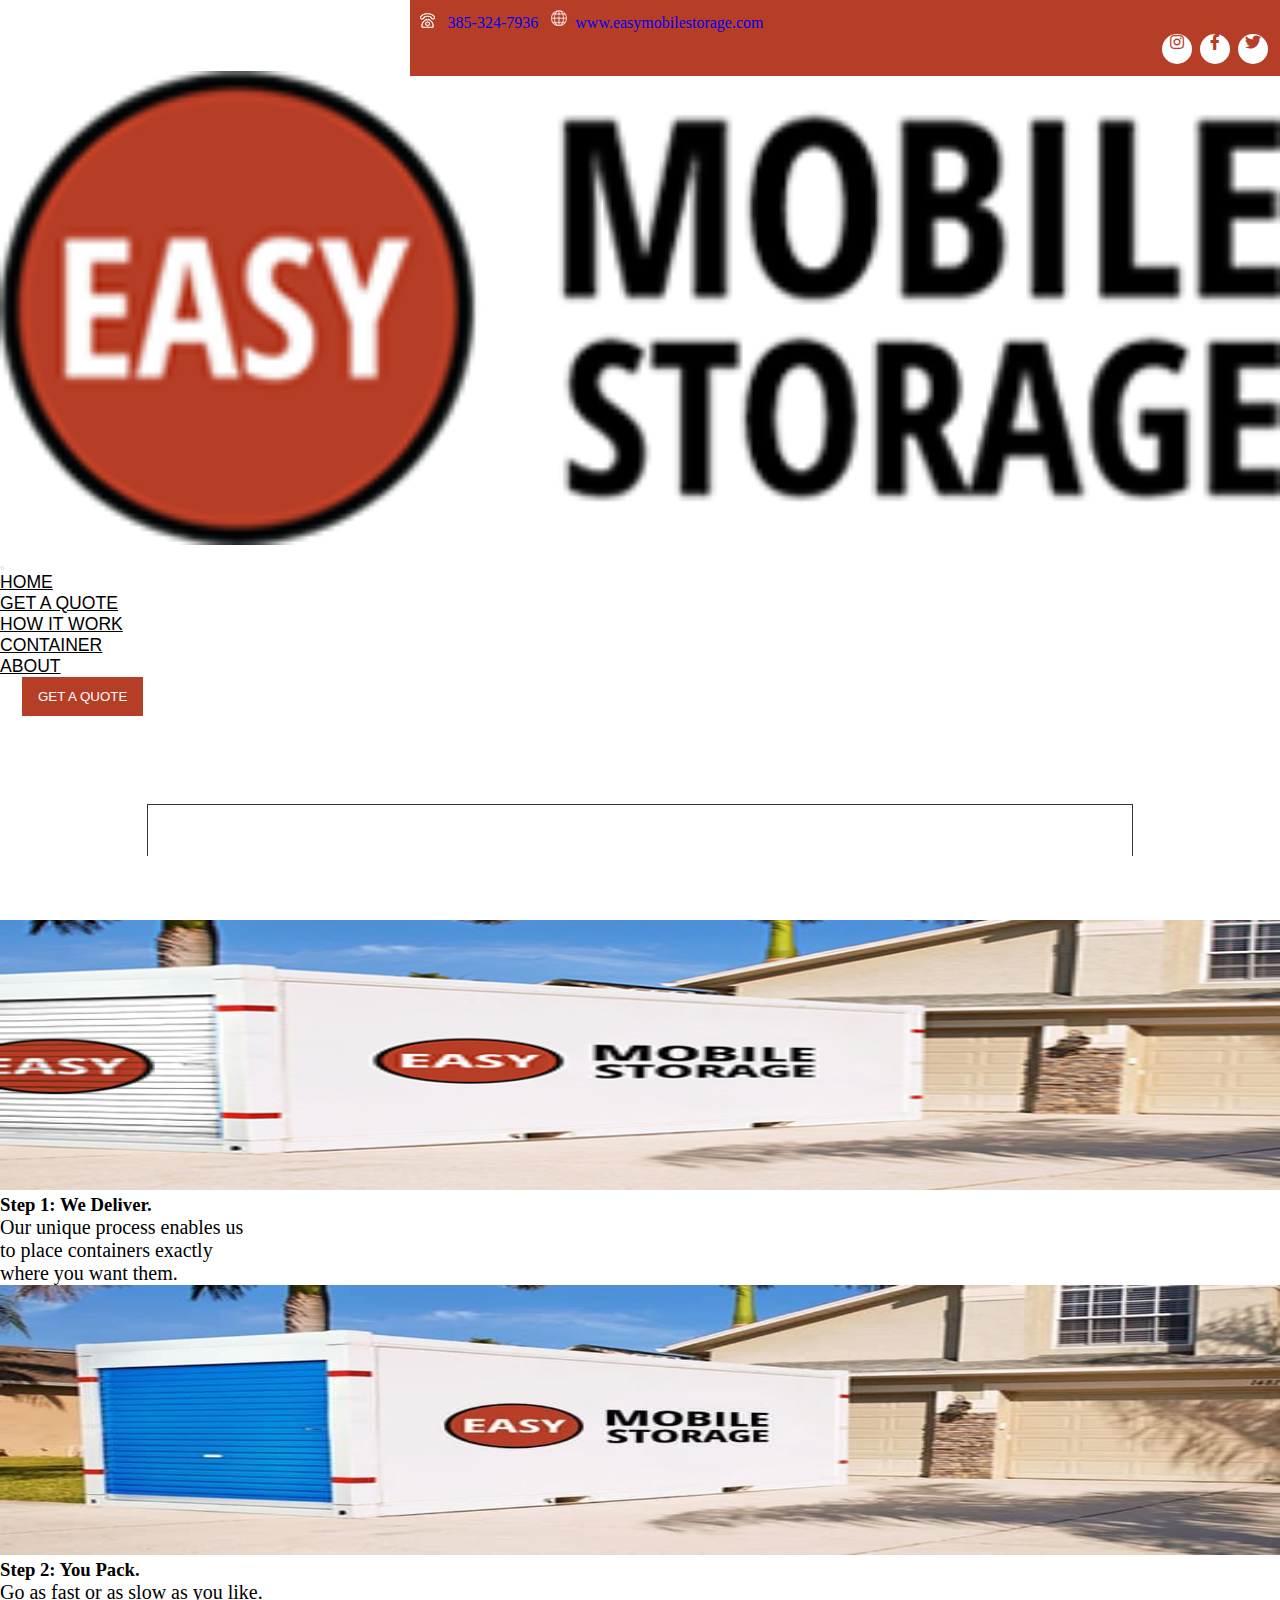
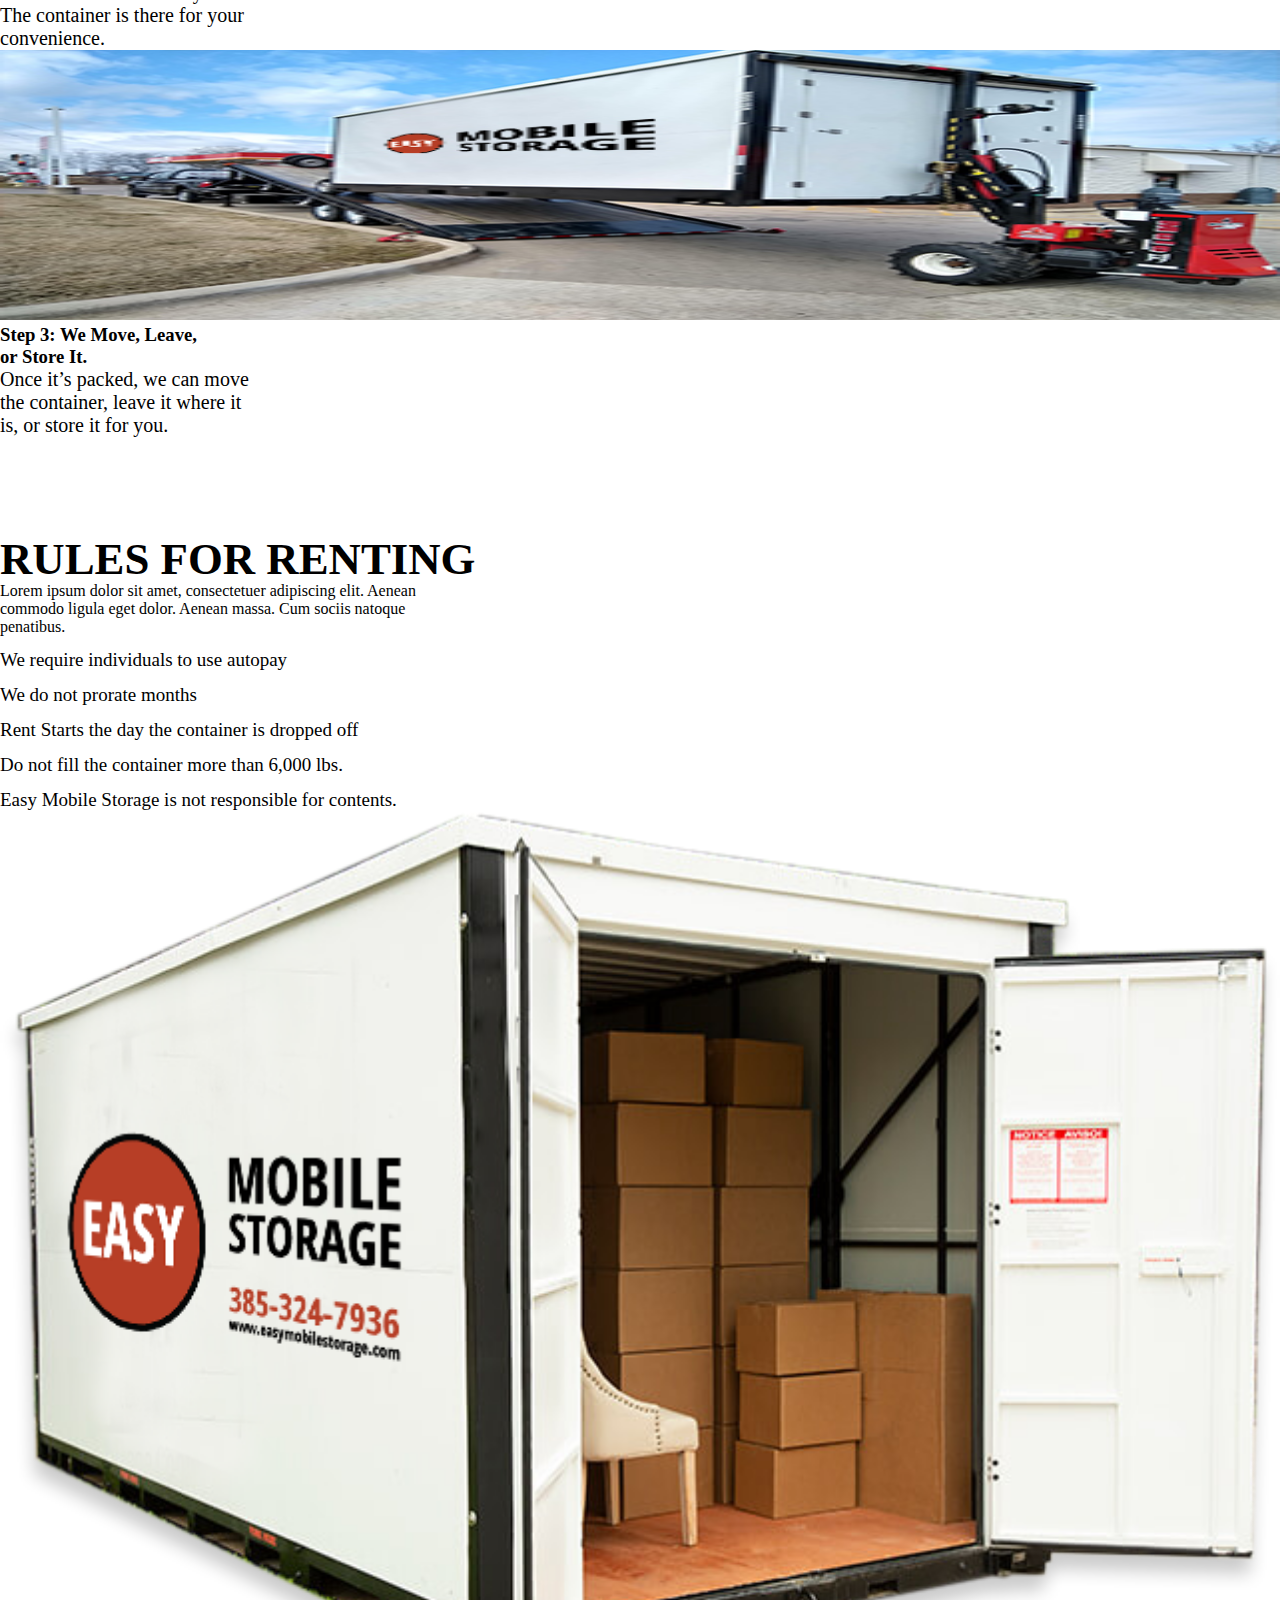
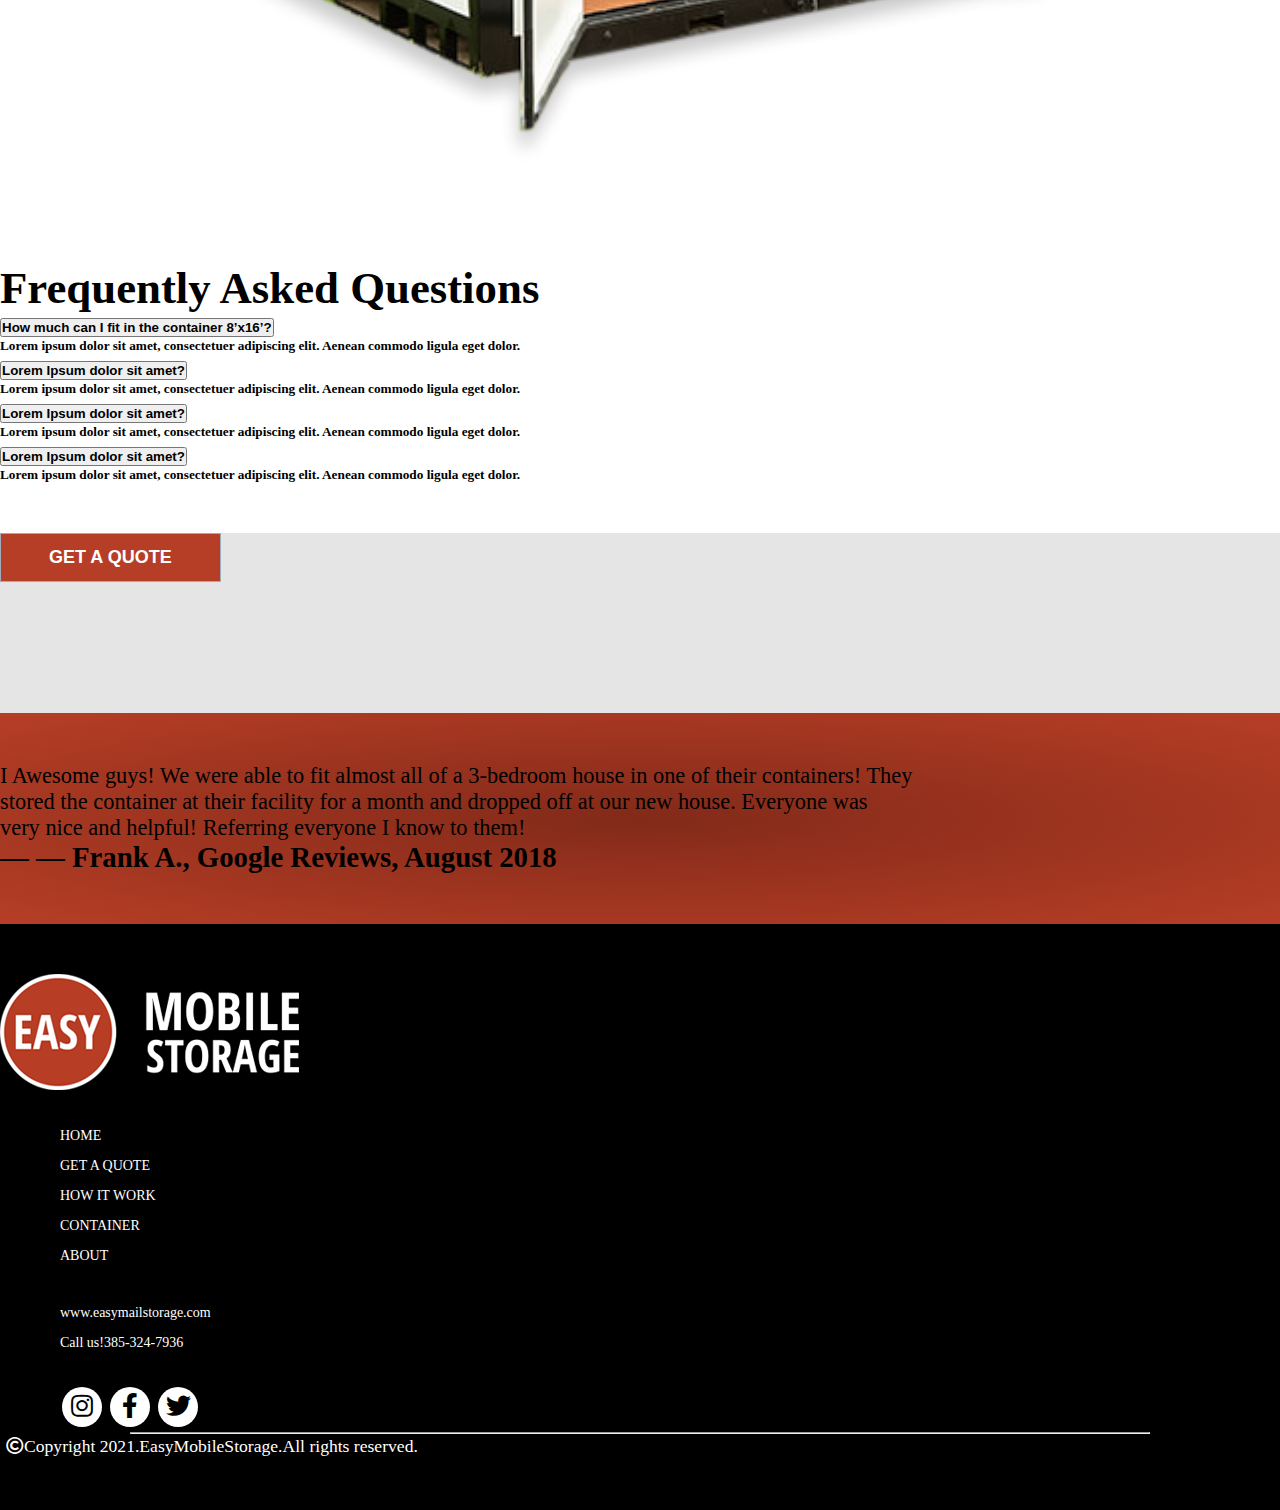
<file: work.html>
<!doctype html>
<html lang="en">

<head>
    <!-- Required meta tags -->
    <!-- <meta charset="<?php bloginfo('charset')?>"> -->
    <meta charset="utf-8">
    <meta name="viewport" content="width=device-width, initial-scale=1">

    <!-- Bootstrap CSS -->
    <link href="https://cdn.jsdelivr.net/npm/bootstrap@5.1.3/dist/css/bootstrap.min.css" rel="stylesheet"
        integrity="sha384-1BmE4kWBq78iYhFldvKuhfTAU6auU8tT94WrHftjDbrCEXSU1oBoqyl2QvZ6jIW3" crossorigin="anonymous">
    <link rel="stylesheet" href="https://pro.fontawesome.com/releases/v5.10.0/css/all.css">
<!-- <link rel="stylesheet" href="  " > -->
<link rel="stylesheet" href="sass/main.css">
<link rel="stylesheet" href="style.css">
<title>Hello, world!</title>
</head>
<body>

    <header>
        <div class="top-line">
            <div class="container">
                <div class="row justify-content-between align-items-center">
                    <div class="col-md-6">
                        <span>
                           <img src=" image/mobile-icon.png" alt="" srcset="">
                            <a href="tel: 385-324-7936" class="text-white  "
                                style="text-decoration: none; padding:0px 9px"> 385-324-7936</a>
                        </span>

                        <span>
                            <img src="image/mail-icon.png" alt="" srcset="">
                            <a href="mailto:www.easymobilestorage.com" class="text-white  "
                                style="text-decoration: none; padding:0px 4px">www.easymobilestorage.com</a>
                        </span>


                    </div>
                    <div class="col-md-6" style="text-align: right;">
                        <div class="social-media ">
                            <a href="#">
                                <i class="fab fa-instagram "></i>
                            </a>
                            <a href="#">
                                <i class="fab fa-facebook-f"></i>
                            </a>
                            <a href="#">
                                <i class="fab fa-twitter"></i>
                            </a>
                        </div>
                    </div>
                </div>
            </div>
        </div>

        <nav class="navbar navbar-expand-lg navbar-light pb-0">
            <div class="container-fluid ">
                <a class="navbar-brand" href="/"><img src="image/logo.png" alt="">
                </a>
                <button class="navbar-toggler" type="button" data-bs-toggle="collapse"
                    data-bs-target="#navbarSupportedContent" aria-controls="navbarSupportedContent"
                    aria-expanded="false" aria-label="Toggle navigation">
                    <span class="navbar-toggler-icon"></span>
                </button>
                <div class="collapse navbar-collapse justify-content-end" id="navbarSupportedContent">
                    <ul class="navbar-nav  "
                       >
                        <li class="nav-item">
                            <a class="nav-link " aria-current="page" href="index.html" style="color: black;" style="color: black;">Home</a>
                        </li>
                        <li class="nav-item">
                            <a class="nav-link" href="quote.html" style="color: black;">Get a quote</a>
                        </li>
                        <li class="nav-item">
                            <a class="nav-link" href="work.html" style="color: black;">how it work</a>
                        </li>
                        <li class="nav-item">
                            <a class="nav-link" href="container.html" style="color: black;">container</a>
                        </li>
                        <li class="nav-item">
                            <a class="nav-link" href="about.html" style="color: black;">about</a>
                        </li>
                        <li class="nav-item">
<!--                             <button type="button" class="btn btn-1 rounded-0 text-white">   <a href=" https://www.test.easysofty.com/quote/ " style="text-decoration: none; color: white;">GET A QUOTE</a></button> -->
							 <button type="button" class="btn btn-lg-primary"><a    href="quote.html"       style="text-decoration: none; color: white;">Get A Quote</a></button>
                        </li>
              
                </ul>
            </div>  </div>
        </nav>
    </header>
	


    <section class="gif pt-3 section-gap">
        <h3 class="box-partial center"></h3>
        <div class="container">
            <div class="row">
                <div class="col-md-4">
                    <div class="Gif text-center">
                        <img src="image/i4.jpeg" alt="" srcset="" >
                        <a href="#" style="text-decoration: none;">
                            <h3>Step 1: We Deliver.</h3>
                            <p >  Our unique process enables us <br>to place containers
                                exactly<br> where you want them.   </p>
                        </a>
                    </div>
                </div>

                <div class="col-md-4">
                    <div class="Gif text-center">
                        <img src="image/i5.jpeg" alt="" srcset="">
                        <a href="#" style="text-decoration: none;">
                            <h3>Step 2: You Pack.</h3>
                            <p>  Go as fast or as slow as you like.<br> The container is there
                                for your<br> convenience.   </p>
                        </a>
                    </div>
                </div>
                <div class="col-md-4">
                    <div class="Gif text-center">
                        <img src="image/i6.jpeg" alt="" srcset="">
                        <a href="#" style="text-decoration: none;">
                            <h3>Step 3: We Move, Leave, <br>or Store It.</h3>
                            <p>  Once it’s packed, we can move<br> the container, leave it
                                where it<br> is, or store it for
                                you.   </p>
                        </a>
                    </div>
                </div>

            </div>
        </div>
    </section>




    <section class="renting section-gap ">
        <div class="container">
            <div class="row">
                <div class="col-md-12">
                    <div class="text-6 text-center text-black pt-5">
                        <h2>RULES FOR RENTING</h2>
                    </div>
                    <div class="content-4">
                        <div class="container">
                            <div class="row">
                                <div class="col-md-6">
                                    <div class="content-5 pt-5 font-lg-20">
                                        <p>Lorem ipsum dolor sit amet, consectetuer adipiscing elit. Aenean<br> commodo
                                            ligula eget dolor. Aenean massa. Cum sociis natoque <br>penatibus.</p>
                                    </div>
                                    <div class="text-7 pt-5">
                                        <ul>
                                            <li>We require individuals to use autopay</li>
                                            <li>We do not prorate months
                                            </li>
                                            <li>Rent Starts the day the container is dropped off</li>
                                            <li>Do not fill the container more than 6,000 lbs.</li>
                                            <li>Easy Mobile Storage is not responsible for contents.</li>
                                        </ul>
                                    </div>
                                </div>
                                <div class="col-md-6 RENTZ">
                                    <img src="image/rentz.png" alt="" srcset=""  class="img-fluid">
                                </div>
                            </div>
                        </div>
                    </div>
                </div>
            </div>
        </div>
    </section>


  


 



    <section class="faq section-gap">
        <div class="text-6 text-center text-black pt-5">
            <h2>Frequently Asked Questions</h2>
        </div>
        <div class="container">
            <div class="row flex-center pt-5">
                <div class="col-md-10">

              
                <div class="accordion accordion-flush" id="accordionFlushExample">
                    <div class="accordion-item">
                      <h2 class="accordion-header" id="flush-headingOne">
                        <button class="accordion-button collapsed" type="button" data-bs-toggle="collapse" data-bs-target="#flush-collapseOne" aria-expanded="false" aria-controls="flush-collapseOne">
                           <h4> How much can I fit in the container 8’x16’?</h4>
                        </button>
                      </h2>
                      <div id="flush-collapseOne" class="accordion-collapse collapse" aria-labelledby="flush-headingOne" data-bs-parent="#accordionFlushExample">
                        <div class="accordion-body" > <h5>Lorem ipsum dolor sit amet, consectetuer adipiscing elit. Aenean
                            commodo ligula eget dolor.</h5></div>
                      </div>
                    </div>
                    <div class="accordion-item">
                      <h2 class="accordion-header" id="flush-headingTwo">
                        <button class="accordion-button collapsed" type="button" data-bs-toggle="collapse" data-bs-target="#flush-collapseTwo" aria-expanded="false" aria-controls="flush-collapseTwo">
                           <h4> Lorem Ipsum dolor sit amet?</h4>
                        </button>
                      </h2>
                      <div id="flush-collapseTwo" class="accordion-collapse collapse" aria-labelledby="flush-headingTwo" data-bs-parent="#accordionFlushExample">
                        <div class="accordion-body"> <h5>Lorem ipsum dolor sit amet, consectetuer adipiscing elit. Aenean
                            commodo ligula eget dolor.</h5></div>
                      </div>
                    </div>
                    <div class="accordion-item">
                        <h2 class="accordion-header" id="flush-headingTwo">
                          <button class="accordion-button collapsed" type="button" data-bs-toggle="collapse" data-bs-target="#flush-collapseTwo" aria-expanded="false" aria-controls="flush-collapseTwo">
                            <h4> Lorem Ipsum dolor sit amet?</h4> 
                          </button>
                        </h2>
                        <div id="flush-collapseTwo" class="accordion-collapse collapse" aria-labelledby="flush-headingTwo" data-bs-parent="#accordionFlushExample">
                          <div class="accordion-body"> <h5>Lorem ipsum dolor sit amet, consectetuer adipiscing elit. Aenean
                              commodo ligula eget dolor.</h5></div>
                        </div>
                      </div>
                    <div class="accordion-item">
                      <h2 class="accordion-header" id="flush-headingThree">
                        <button class="accordion-button collapsed" type="button" data-bs-toggle="collapse" data-bs-target="#flush-collapseThree" aria-expanded="false" aria-controls="flush-collapseThree">
                           <h4> Lorem Ipsum dolor sit amet?</h4>
                        </button>
                      </h2>
                      <div id="flush-collapseThree" class="accordion-collapse collapse" aria-labelledby="flush-headingThree" data-bs-parent="#accordionFlushExample">
                        <div class="accordion-body"> <h5>Lorem ipsum dolor sit amet, consectetuer adipiscing elit. Aenean
                            commodo ligula eget dolor.</h5></div>
                      </div>
                    </div>
                </div>
                  </div>
            </div>
        </div>
    </section>

    <section class=" content-9 text-center pt-5" style="justify-content: center; align-items: center;">
        <div class="btn-group px-3" role="group" aria-label="Basic example">
            <button type="button" class="btn btn-dark text-center" >
                <a href="quote.html" style="text-decoration: none; color: white;">GET A QUOTE</a>
            
            </button>
        </div>
		
<!-- 			<div class="get-btn pt-4">
							 <button type="button" class="btn btn-lg-primary get"><a    href="https://www.test.easysofty.com/quote/" style="text-decoration: none; color: white;">Get A Quote</a></button>
                    </div> -->
    </section>

    <section class="last-part-1 section-gap">
        <div class="testimonial">
            <div class="flex">
                <div class="item pt-4">
                    <p class="text-19  text-white text-center pt-5" > I
                        Awesome guys! We were able to fit almost all of a 3-bedroom house in one of their containers!
                        They <br>stored the container at their facility for a month and dropped off at our new house.
                        Everyone was <br>very nice and helpful! Referring everyone I know to them!
                    </p>
                    <p class="author  text-white text-center pt-3" >—
                        — Frank A., Google Reviews, August 2018</p>
                </div>
            </div>
        </div>
    </section>
    <section class="footer section-gap">
        <div class="container">
            <div class="row">
                <div class="col-md-3">
                    <div class="image3 pt-5 text-center">
 <img src="image/fotter-logo.png" alt="" class="img-fluid">
                    </div>
                </div>
                <div class="col-md-3 text-white  pt-5 lists gap-col-footer">
                    <h3>Helpful Links</h3>
                    <ul>
                        <li  style="padding: 7px 0;"><a href="https://www.test.easysofty.com/home/">HOME</a></li>
      <li  style="padding: 7px 0;"><a href="https://www.test.easysofty.com/quote/">GET A QUOTE</a></li>
                              <li style="padding: 7px 0;"><a href="https://www.test.easysofty.com/work/">HOW IT WORK</a></li>
                              <li  style="padding: 7px 0;"><a href="https://www.test.easysofty.com/container/">CONTAINER</a></li>
                              <li  style="padding: 7px 0;"><a href="https://www.test.easysofty.com/about/">ABOUT</a></li>
                    </ul>
                </div>
                <div class="col-md-3 text-white pt-5 lists gap-col-footer">
                    <h3>CONTACT INFO</h3>
                    <ul>
                        <li  style="padding: 7px 0;"><a href="mailto:www.easymailstorage.com">www.easymailstorage.com</a></li>
                        <li  style="padding: 7px 0;"><a href="tel:+385-324-7936">Call us!385-324-7936</a></li>
                    </ul>
                </div>
                <div class="col-md-3 text-white pt-5  list gap-col-footer">
                    <h3>Social media</h3>
                    <div class="social-links">
                        <a href="#">
                            <i class="fab fa-instagram "></i>
                        </a>
                        <a href="#">
                            <i class="fab fa-facebook-f"></i>
                        </a>
                        <a href="#">
                            <i class="fab fa-twitter"></i>
                        </a>
                    </div>
                </div>
            </div>
              <div class="line" style="padding:3px">
            <center>
                <hr style="width:80%">
            </center>
            <div class="text-9 text-center">
 
                <h4><i class="far fa-copyright" style="padding:3px">Copyright 2021.EasyMobileStorage.All rights reserved.</h4></i>
 
 
 
            </div>
 
 
        </div>
        </div>
      
    </section>
    
</body>
</html>
</file>
<file: sass/main.css>
/* No CSS *//*# sourceMappingURL=main.css.map */
</file>
<file: style.css>
.content-1{
	height:60vh;
	width:100%;
	background-size:cover;
	background-position:center;
	background-image:url(image/i2.jpeg);
}

.content-2{
	height:60vh;
	width:100%;
	background-size:cover;
	background-position:center;
	background-image:url(image/i3.jpeg);
}


.mid-text li{
	 font-size: 20px;
  padding-top: 9px;
	list-style-position:inside;
}


.image
	img{
		
	}
}

.get{
	   padding: 17px 35px;
}


button.btn.btn-lg-primary {
    background: #b73e26;
    padding: 12px 16px;
    text-transform: uppercase;
    color: white;
    border-radius: 0;
    border: none;
	margin-left:22px;
}


.gap-col-footer {
    padding-left: 60px;
}

.section-gap{
	padding:50px 0;
}

.Gif a p{
	font-size: 1.25rem;
}
#player {
  width: 100%;
  height: 40vh;
}

.Gif img {
  height: 30vh;
}

.gif h2 {
  font-size: 2.5rem;
}

.BTN-2 {
  padding: 10px 9px;
  font-size: 24px;
}

.top-heading {
  font-size: 60px;
  font-weight: 450;
}
.top-content h1 span {
    font-size: 27px;
}
.top-heading span {
/*   font-size: 60px; */
  font-weight: 450;
}

.BTN {
/*   padding: 13px 48px;
  border-radius: 12px 12px 12px 12px;
  font-size: 24px; */
}

.bullets ul {
  font-size: 22px;
}

.text-13 {
  font-size: 3rem;
  font-weight: 660;
}

.BTN1 {
  padding: 10px 45px;
  border-radius: 12px 12px 12px 12px;
  font-size: 24px;
}

.content-4 .IMG img {
  padding-top: 82px;
}

.navbar-nav {
  font-size: 1.1rem;
  text-transform: uppercase;
/*   padding-left: 31%; */
  font-family: sans-serif;
}

.image3 img {
/*   height: 13vh; */
}

.author {
  font-size: 1.8rem;
  font-weight: 550;
}

.TE {
  font-weight: 680;
  font-size: 2.6rem;
}

.text-19 {
  font-size: 1.4rem;
  font-weight: 400;
}

.text-16 {
  font-size: 4.5rem;
  font-weight: 600;
  margin-left: 82px;
}

.text-15 {
  margin-left: 82px;
}

.media1 {
/*   padding: 12px 319px 25px; */
}

.media2 {
/*   padding: 0px 319px 25px; */
}

.navbar-brand img {
  width: 100%;
  position: relative;
top:-5px;
}

* {
  margin: 0;
  padding: 0;
  -webkit-box-sizing: border-box;
          box-sizing: border-box;
}

.top-line {
  background: #b73e26;
  padding: 10px 10px;
  width: 68vw;
  margin-left: auto;
}

.btn-1 {
  background-color: black;
  margin-left: 35px;
  line-height: 1.5;
  font-size: 1.1rem;
}

.btn-1:hover {
  background-color: #a62b1d;
}

.social-media
a {
  color: #b73e26;
  background-color: white;
  border-radius: 50%;
  width: 30px;
  text-align: center;
  height: 30px;
  margin: 2px;
  display: inline-block;
}


section.faq.bg-color .col-md-6 {
    padding: 0;
    margin: 0;
}
section.faq.bg-color .image img {
    width: 100%;
}
.header-bg {
  background-image: url(image/hero-banner11.gif);
  height: 80vh;
  width: 100%;
  background-repeat: no-repeat;
	background-size: cover;
}

.text-1 {
  position: relative;
  top: 100px;
}

.text-1 h1 {
  font-weight: 800;
  font-size: 3.1rem;
  font-family: sans-serif;
}

.text-1 h4 {
  font-weight: 700;
  font-size: 1.7rem;
}

.text-1 .text-2 {
/*   font-weight: 300;
  letter-spacing: 1px;
  font-size: 17px;
  font-family: sans-serif; */
	
	padding: 20px 0 40px;
    font-size: 18px;
    max-width: 506px;
}

.text-1 .btn-2 {
  padding-top: 50px;
}

.text-1 .btn-2 .btn-get {
  background-color: #a62b1d;
  padding: 15px 20px;
  font-weight: 300;
}

.section-title h2 {
  line-height: 1;
  font-weight: 800;
  font-size: 2.8rem;
}

.section-title p {
  line-height: 1;
  font-size: 1.2rem;
  font-weight: 350;
}

.text-4 {
/*   margin: 24px 257px; */
}

.text-4 ul {
  list-style: square;
	text-align:center;
}

.text-4 li {
/*   font-size: 20px;
  padding-top: 9px; */
}

.text-5 h2 {
  line-height: 1;
  font-weight: 700;
  font-size: 2.8rem;
}

.text-5 img {
  padding-top: 25px;
}

.content-3 {
  position: absolute;
  bottom: 0;
  left: 0;
  right: 0;
  width: 95%;
  height: 190px;
  color: white;
  background: #000000b3;
  font-size: 26px;
  font-weight: 200;
  padding-top: 50px;
}

.wrapper img {
  width: 100%;
}

.text-6 h2 {
  line-height: 1;
  font-weight: 800;
  font-size: 2.8rem;
}

.text-7 ul {
  list-style: square;
}

.text-7 li {
  font-size: 19px;
  padding-top: 13px;
}

.bg-color {
  background-color: #f6f6f6;
}

.bg-color .text-8 {
  padding: 70px 0px;
  line-height: 1;
}

.bg-color .text-8 h2 {
  line-height: 1;
  font-weight: 650;
  font-size: 3rem;
}

.content-5 .box {
  padding: 10px;
  background: white;
  margin-bottom: 30px;
}

.content-5 .box h2 {
  text-align: center;
  font-size: 1.3rem;
  padding: 5px 2px;
}

.bg-color2 {
  background: #b73e26;
}

.bg-color2 .content-6 h2 {
  font-size: 3.3rem;
  font-weight: 650;
  line-height: 1;
}

.bg-color2 .content-6 .bullets ul {
  font-size: 15px;
}

.bg-color2 .content-6 .bullets li {
  font-size: 20px;
  padding-top: 9px;
}

.call-us {
  background-color: #fae6e1;
}

.call-us {
    text-align: center;
    padding-bottom: 53px;
}

.call-us h1 {
  font-weight: 700;
  font-size: 2.7rem;
	    margin-bottom: 0;
}

.call-us h1 a {
  color: #b73e26;
  text-decoration: none;
}

.call-us h1 a:hover {
  color: #000;
}

.footer {
  background-color: black;
/* 	height:49vh; */
}

.footer .list {
  text-align: left;
}

.footer .list ul {
  list-style: none;
	padding:0;
	font-size:14px;
}

.footer .list h3 {
  font-size: 1.5rem;
}

.footer .lists ul {
  list-style: none;
	padding:0;
	font-size:14px;
}

.footer .lists h3 {
  font-size: 1.5rem;
}

.footer .lists a {
  text-decoration: none;
  color: white;
}

.footer .lists a:hover {
  color: #b73e26;
}

.footer .social-links a {
  color: black;
  background-color: white;
  border-radius: 50%;
  width: 40px;
  text-align: center;
  height: 40px;
  margin: 2px;
  display: inline-block;
}
.footer .social-links i{
	padding: 6px 0;
    font-size: 25px;
}


.footer .social-links a:hover {
  color: #b73e26;
}

.footer .line {
  color: white;
}

.footer .text-9 h4 {
  font-size: 1.1rem;
}

.top-content {
/*   height: 25vh; */
  width: 100%;
  background-color: #b73e26;
}

.top-content h1 {
  font-size: 60px;
  font-weight: 450;
}

.top-content h1 span {
/*   font-size: 20px; */
}

.btn-dark {
/*   padding: 11px 35px; */
  font-size: 18px;
  border: 1px solid black;
  font-weight: 680;
  color: #fff;
  background-color: #b73e26;
  border-color: #a0abbb;
  text-align: center;
	  padding: 13px 48px;
/*   border-radius: 12px 12px 12px 12px; */
/*   font-size: 24px; */
}

.btn-dark:hover {
  border-color: black;
}

.work {
  width: 91%;
  height: 8vh;
  /* text-align: center; */
  font-size: 25px;
  color: #252525;
  -webkit-box-pack: center;
      -ms-flex-pack: center;
          justify-content: center;
  -webkit-box-align: center;
      -ms-flex-align: center;
          align-items: center;
}

.work-1 {
  width: 91%;
  height: 27vh;
  /* text-align: center; */
  font-size: 25px;
  color: #252525;
  -webkit-box-pack: center;
      -ms-flex-pack: center;
          justify-content: center;
  -webkit-box-align: center;
      -ms-flex-align: center;
          align-items: center;
}

.mid-content-2 {
  background-color: #e5e5e5;
/*   height: 95vh; */
  width: 100%;
}

.content-8 {
  background-color: #b73e26;
/*   height: 25vh; */
  width: 100%;
}

.content-8 .text-14 {
  font-size: 1.5rem;
  font-weight: 450;
}

.content-8 .text-14 a {
  color: white;
}

.content-8 .text-14 a:hover {
  color: black;
}

.content-9 {
  background-color: #e5e5e5;
  height: 20vh;
  width: 100%;
}

.about-1 {
  background: radial-gradient(ellipse at center, #832a19 1%, #b73e26 100%);
  height: 35vh;
  width: 100%;
}

.about-1 .image img {
  height: 30vh;
  width: 100%;
  float: right;
  position: relative;
  margin-top: 6.5%;
  margin-right: -5%;
  z-index: 5;
}

.about-2 {
  background: #eaeaea;
  margin: 2.5%;
/*   padding: 2.5%; */
  text-align: center;
/*   height: 42vh; */
}

.about-2 .text-17 {
  font-weight: 660;
  font-size: 2.6rem;
}

.about-2 .text-18 {
  font-size: 1.4rem;
  font-weight: 450;
}

.locations {
  max-width: 700px;
}

.locations ul {
  -webkit-box-align: center;
      -ms-flex-align: center;
          align-items: center;
  -webkit-box-pack: center;
      -ms-flex-pack: center;
          justify-content: center;
  display: -ms-grid;
  display: grid;
  -ms-grid-columns: 1fr 1fr 1fr 1fr;
      grid-template-columns: 1fr 1fr 1fr 1fr;
  -ms-grid-rows: 1fr 1fr;
      grid-template-rows: 1fr 1fr;
}

.content-11 {
  background: radial-gradient(ellipse at center, #832a19 1%, #b73e26 100%);
/*   height: 40vh; */
  width: 100%;
}

.image-4 {
  display: -webkit-box;
  display: -ms-flexbox;
  display: flex;
  -webkit-box-pack: center;
      -ms-flex-pack: center;
          justify-content: center;
  -webkit-box-align: center;
      -ms-flex-align: center;
          align-items: center;
  padding: 40px 5%;
}

.image-4 img {
  max-width: 100%;
  height: auto;
}

.last-part {
  background: radial-gradient(ellipse at center, #832a19 1%, #b73e26 100%);
/*   height: 65vh; */
  width: 100%;
}

.box-partial {
  padding: 2% 0 2% 0;
  font-weight: 400;
  text-transform: none;
  width: 77%;
  margin: 3% auto 5% auto;
  border-top: 1px solid #343434;
  border-left: 1px solid #343434;
  border-right: 1px solid #343434;
  font-size: 38px;
}

.Gif {
/*   height: 30vh; */
}



.Gif a {
  color: black;
}

.Gif a:hover {
  color: #b73e26;
}

.last-part-1 {
  background: radial-gradient(ellipse at center, #832a19 1%, #b73e26 100%);
/*   height: 40vh; */
  width: 100%;
}

.how {
  background-color: #b73e26;
  height: 35vh;
  width: 100%;
}

@media (min-width: 280px) and (max-width: 400px) {
	.Gif a p{
	font-size: 1rem;
}
  .media1, .media2 {
    padding: 0px 33px;
  }
  header {
    width: 100%;
  }
  .top-line {
    display: none;
  }
  .navbar-brand {
    width: 180px;
  }
  .navbar-brand img {
    width: 50%;
    top: -4px;
  }
  .navbar-brand button .navbar-toggler {
    margin-bottom: 10px;
  }
  .text-15 {
    margin-left: -49px;
    font-size: 0.5rem;
  }
  .text-16 {
    font-size: 1.3rem;
    font-weight: 600;
    margin-left: 0px;
  }
  .about-1 {
    width: 100%;
    height: 23vh;
  }
  .about-1 .image img {
    height: 10vh;
    width: 30%;
    margin-top: -22.5%;
    margin-right: -1%;
  }
  .about-2 {
/*     height: auto; */
  }
  .about-2 .text-17 {
    font-size: 1.6rem;
  }
  .about-2 .text-18 {
    font-size: 1rem;
  }
  .btn-dark {
/*     padding: 5px; */
	  padding: 10px 10px;
    font-size: 0.9rem;
/*     margin-top: -23px; */
  }
  .text-19 {
    font-size: 0.9rem;
    font-weight: 400;
  }
  .TE {
    font-weight: 680;
    font-size: 1.6rem;
    margin-top: -29px;
  }
  .item .text-19 {
    margin-top: -39px;
    font-size: 0.9rem;
  }
  .item .author {
    font-size: 1.3rem;
    margin-top: -22px;
  }
  .image3 img {
/*     height: 7vh; */
    /* padding-top: 7px; */
/*     margin-top: -41px; */
  }
  .footer {
    height: auto;
  }
  .footer .list {
/*     text-align: center; */
  }
  .text-5 img {
    width: 100%;
  }
  .text-5 .top-heading {
    font-size: 37px;
  }
  .text-5 .top-heading span {
    font-size: 35px;
  }
  .text-5 .BTN {
    margin: 30px;
  }
  .text-5 .bullets ul {
    font-size: 13px;
  }
  .text-5 .video .video-container iframe {
    width: 100%;
  }
  .text-5 .content-8 {
    height: 40vh;
  }
  .text-5 .mid-content-2 {
    height: 153vh;
  }
  .text-5 .text-13 {
    font-size: 2rem;
  }
  .text-5 .text-14 {
    font-size: 1.1rem;
  }
  .text-5 .BTN1 {
    margin: 22px;
  }
  .content-1 img, .content-2 img {
    width: 100%;
  }
  .content-4 .IMG img {
    width: 100%;
  }
  .image img {
    width: 100%;
  }
  .text-4 {
    margin: 0;
  }
  .text-4 li {
    font-size: 14px;
  }
  .text-1 {
    top: 30px;
  }
  .text-1 h1 {
    font-size: 2.2rem;
  }
  .text-1 h4 {
    font-size: 1.4rem;
  }
  .text-1 .text-2 {
    font-size: 14px;
  }
  .header-bg {
    height: 60vh;
  }
  .section-title h2 {
    font-size: 2rem;
  }
  .section-title p {
    font-size: 0.9rem;
  }
  .text-5 h2 {
    font-size: 2rem;
  }
  .content-3 {
    width: 100%;
    height: 66px;
    font-size: 12px;
    font-weight: 200;
    padding-top: 29px;
  }
  .text-6 h2 {
    font-size: 2rem;
  }
  .text-7 li {
    font-size: 14px;
  }
  .bg-color2 .content-6 h2 {
    font-size: 2.8rem;
  }
  .bg-color2 .content-6 .bullets ul {
    font-size: 15px;
    padding: 0px;
  }
  .bg-color2 .content-6 .bullets li {
    font-size: 11px;
  }
  .call-us {
    height: 20vh;
  }
  .call-us .image2 {
    padding-right: 0px;
  }
  .call-us .image2 img {
    height: 5vh;

    margin-top: -33px;
  }
  .call-us h3 {
/*     padding-left: 48%; */
    font-size: 0.8rem;
/*     margin-top: -35px; */
  }
  .call-us h1 {
    font-size: 0.9rem;
  }
  .bg-color .text-8 h2 {
    font-size: 2rem;
  }
  .content-7 .bullets ul li {
    font-size: 11px;
  }
  .top-content h1 {
    font-size: 32px;
  }
  .top-content h1 span {
    font-size: 20px;
  }
  .Gif {
/*     margin-top: 72px; */
  }
  .Gif img {
    width: 100%;
  }
  .gif h2 {
    font-size: 1.9rem;
  }
  .box-partial {
    font-size: 22px;
  }
  .last-part-1 {
/*     height: 60vh; */
  }
  .RENTZ img {
    width: 100%;
  }
  .last-part {
/*     height: 100vh; */
  }
  .mid-content-2 {
/*     height: 126vh; */
  }
  .text-13 {
    font-size: 1.75rem;
    font-weight: 660;
    /* padding-top: 9px; */
    margin-top: -26px;
  }
  .content-8 .text-14 {
    font-size: 1rem;
  }
	#player {
    width: 100%;
    height: 19vh;
    /* padding: 24px; */
/*     margin-top: -39px; */
}
}

@media (min-width: 400px) and (max-width: 550px) {
	.box-partial{
		font-size: 26px;
	}
	.top-content h1 {
    font-size: 48px;
  }
	
	#player {
    width: 100%;
    height: 19vh;
    /* padding: 24px; */
/*     margin-top: -39px; */
}
  .content-8 .text-14 {
    font-size: 1rem;
  }
  .text-13 {
    font-size: 1.75rem;
    font-weight: 660;
    /* padding-top: 9px; */
  }
  .mid-content-2 {
/*     height: 81vh; */
  }
  .bullets ul {
    font-size: 13px;
  }
  .media1, .media2 {
    padding: 0px 100px;
  }
  header {
    width: 100%;
  }
  .top-line {
    display: none;
  }
  .navbar-brand img {
    width: 50%;
    top: -4px;
  }
  .text-15 {
    margin-left: -49px;
    font-size: 0.8rem;
  }
  .text-16 {
    font-size: 1.3rem;
    font-weight: 600;
    margin-left: 0px;
  }
  .about-1 {
    width: 100%;
    height: 23vh;
  }
  .about-1 .image img {
    height: 10vh;
    width: 30%;
    margin-top: -22.5%;
    margin-right: -1%;
  }
  .about-2 {
/*     height: auto; */
  }
  .about-2 .text-17 {
    font-size: 1.6rem;
  }
  .about-2 .text-18 {
    font-size: 1rem;
  }
  .btn-dark {
  padding: 10px 18px;
    font-size: 1rem;
  }
  .text-19 {
    font-size: 0.9rem;
    font-weight: 400;
  }
  .TE {
    font-weight: 680;
    font-size: 1.6rem;
    margin-top: -29px;
  }
  .item .text-19 {
    margin-top: -39px;
  }
  .item .author {
    font-size: 1.5rem;
  }
  .image3 img {
/*     height: 7vh; */
    /* padding-top: 7px; */
/*     margin-top: -41px; */
  }
  .footer {
    height: auto;
  }
  .footer .list {
/*     text-align: center; */
  }
  .content-1 img, .content-2 img {
    width: 100%;
  }
  .content-4 .IMG img {
    width: 100%;
  }
  .image img {
    width: 100%;
  }
  .text-4 {
    margin: 0;
  }
  .text-4 li {
    font-size: 14px;
  }
  .text-1 {
    top: 30px;
  }
  .text-1 h1 {
    font-size: 2.2rem;
  }
  .text-1 h4 {
    font-size: 1.4rem;
  }
  .text-1 .text-2 {
    font-size: 14px;
  }
  .header-bg {
    height: 46vh;
  }
  .section-title h2 {
    font-size: 2rem;
  }
  .section-title p {
    font-size: 0.9rem;
  }
  .text-5 h2 {
    font-size: 2rem;
  }
  .text-5 img {
    width: 100%;
  }
  .content-3 {
    width: 100%;
    height: 66px;
    font-size: 12px;
    font-weight: 200;
    padding-top: 15px;
  }
  .text-6 h2 {
    font-size: 2rem;
  }
  .text-7 li {
    font-size: 14px;
  }
  .bg-color2 .content-6 h2 {
    font-size: 2.8rem;
  }
  .bg-color2 .content-6 .bullets ul {
    font-size: 15px;
    padding: 0px;
  }
  .bg-color2 .content-6 .bullets li {
    font-size: 11px;
  }
 
  .call-us .image2 {
    padding-right: 0px;
  }
  .call-us .image2 img {
    height: 5vh;
/*     text-align: none; */
  }
  .call-us h3 {
/*     padding-left: 48%;
    font-size: 0.8rem;
    margin-top: -35px; */
	  font-size: 1rem;
    margin-top: 16px;
}
  }
  .call-us h1 {
    font-size: 0.9rem;
	  
  }
  .bg-color .text-8 h2 {
    font-size: 2rem;
  }
  .bg-color .content-7 .bullets ul li {
    font-size: 11px;
  }
  .bg-color .top-content h1 {
    font-size: 39px;
  }
  .bg-color .top-content h1 span {
    font-size: 20px;
  }
  .bg-color .gif h2 {
    font-size: 1.9rem;
  }
  .bg-color .box-partial {
    font-size: 22px;
  }
  .bg-color .last-part-1 {
    height: 60vh;
  }
  .bg-color .last-part {
    height: 100vh;
  }
  .RENTZ img {
    width: 100%;
  }
  .Gif {
/*     margin-top: 72px; */
  }
  .Gif img {
    width: 100%;
  }

.text-1 .text-2{
/* 	padding: 20px 0 10px; */
/* 	font-size: 12px; */
}

}

@media (min-width: 550px) and (max-width: 767px) {
	#mid-text{
		margin:0;
	}
  .content-8 .text-14 {
    font-size: 1rem;
  }
  .text-13 {
    font-size: 1.75rem;
    font-weight: 660;
    /* padding-top: 9px; */
    margin-top: -26px;
  }
  .mid-content-2 {
/*     height: 126vh; */
  }
  .media1, .media2 {
    padding: 0px 100px;
  }
  header {
    width: 100%;
  }
  .top-line {
    display: none;
  }
  .navbar-brand img {
    width: 50%;
    top: -4px;
  }
  .text-15 {
    margin-left: -49px;
    font-size: 0.7rem;
  }
  .text-16 {
    font-size: 1.7rem;
    font-weight: 600;
    margin-left: 0px;
  }
  .about-1 {
    width: 100%;
    height: 23vh;
  }
  .about-1 .image img {
    height: 12vh;
    width: 30%;
    margin-top: -15.5%;
    margin-right: 3%;
  }
  .about-2 {
/*     height: auto; */
  }
  .about-2 .text-17 {
    font-size: 1.6rem;
  }
  .about-2 .text-18 {
    font-size: 1rem;
  }
  .btn-dark {
    padding: 10px;
    font-size: 1rem;
/*     margin-top: -23px; */
  }
  .text-19 {
    font-size: 0.9rem;
    font-weight: 400;
  }
  .TE {
    font-weight: 680;
    font-size: 1.6rem;
    margin-top: -29px;
  }
  .item .text-19 {
    margin-top: -39px;
  }
  .item .author {
    font-size: 1.5rem;
  }
  .image3 img {
/*     height: 7vh; */
    /* padding-top: 7px; */
/*     margin-top: -41px; */
  }
  .footer {
    height: 81vh;
  }
  .footer .list {
    text-align: center;
  }
  .content-11 {
/*     height: 32vh; */
  }
  .content-4 .IMG img {
    width: 100%;
  }
  .content-7 .bullets ul li {
    font-size: 11px;
  }
  .top-content h1 {
    font-size: 39px;
  }
  .top-content h1 span {
    font-size: 20px;
  }
  .Gif {
/*     margin-top: 72px; */
  }
  .Gif img {
    width: 100%;
  }
  .gif h2 {
    font-size: 1.9rem;
  }
  .box-partial {
    font-size: 22px;
  }
  .last-part-1 {
/*     height: 60vh; */
  }
  .RENTZ img {
    width: 100%;
  }
  .last-part {
/*     height: 1
 * 
 * 00vh; */
  }
  .content-1 img, .content-2 img {
    width: 100%;
  }
  .header-bg {
/*     height: 57vh; */
  }
	
	.image img{
		height:74vh;
	}
	
	.text-4{
		margin:0;
	}
	
	
	.navbar-nav {
  font-size: 1.1rem;
  text-transform: uppercase;
/*   padding-left: 31%; */
  font-family: sans-serif;
}
}

@media (min-width: 767px) and (max-width: 900px) {
	#mid-text{
		margin:0;
	}
	
	.footer .lists h3 {
    font-size: 1.3rem;
}
	.footer .list h3 {
    font-size: 1.3rem;
}
	
	.text-4{
		margin:0;
	}
	.image img{
		height:85vh;
	} 
	
  .content-8 .text-14 {
    font-size: 1.75rem;
  }
  .text-13 {
    font-size: 2.75rem;
    font-weight: 660;
    /* padding-top: 9px; */
  }
  #player {
    height: 25vh;
  }
  .mid-content-2 {
    height: 50vh;
  }
  .media1, .media2 {
    padding: 0px 100px;
  }
  header {
    width: 100%;
  }
  .top-line {
    display: none;
  }
  .navbar-brand img {
    width: 50%;
    top: -4px;
  }
  .text-15 {
    margin-left: -49px;
    font-size: 1.1rem;
  }
  .text-16 {
    font-size: 2.8rem;
  }
  .about-1 {
    width: 100%;
    height: 23vh;
  }
  .about-1 .image img {
    height: 14vh;
    width: 33%;
    margin-top: -19.5%;
    margin-right: -18%;
  }
  .about-2 {
/*     height: auto; */
  }
  .about-2 .text-17 {
    font-size: 1.6rem;
  }
  .about-2 .text-18 {
    font-size: 1rem;
  }
  .btn-dark {
    padding: 10px;
    font-size: 1rem;
/*     margin-top: -23px; */
  }
  .text-19 {
    font-size: 1.5rem;
    font-weight: 400;
  }
  .TE {
    font-size: 2.9rem;
    margin-top: -7px;
  }
  .item .text-19 {
    margin-top: -39px;
  }
  .item .author {
    font-size: 3rem;
  }
  .image3 img {
/*     height: 7vh; */
    /* padding-top: 7px; */
/*     margin-top: -41px; */
  }
  .footer {
    height: auto;
  }
  .footer .list {
    text-align: center;
  }
  .content-4 .IMG img {
    width: 100%;
  }
  .content-7 .bullets ul li {
    font-size: 11px;
  }
  .content-3 {
    width: 100%;
    height: 91px;
    font-size: 13px;
    font-weight: 200;
    padding-top: 29px;
  }
  .top-content h1 {
    font-size: 74px;
  }
  .top-content h1 span {
    font-size: 29px;
  }
  .Gif {
/*     margin-top: 72px; */
  }
  .Gif img {
    width: 100%;
	  height: 15vh;
  }
  .gif h2 {
    font-size: 1.9rem;
  }
  .box-partial {
    font-size: 22px;
  }
  .last-part-1 {
/*     height: 60vh; */
  }
  .RENTZ img {
    width: 100%;
  }
  .last-part {
/*     height: 86vh; */
  }
  .text-4 {
    margin: 0;
  }
  .content-1 img, .content-2 img {
    width: 100%;
  }
  .text-5 img {
    width: 100%;
  }
  .header-bg {
    height: 57vh;
  }
	
	
	.navbar-nav {
  font-size: 1.1rem;
  text-transform: uppercase;
/*   padding-left: 31%; */
  font-family: sans-serif;
}
	
	.text-1{
		top:24px;
	}
	.text-1 h1{
		font-size:2rem;
	}
	.text-1 h4{
		font-size:1.3rem;
	}
	.text-1 .text-2{
		font-size:13px;
	}
}

@media (min-width: 900px) and (max-width: 1000px) {
	#mid-text{
		margin:0;
	}
	
	.footer .lists h3 {
    font-size: 1.4rem;
}
	.footer .list h3 {
    font-size: 1.4rem;
}
	
	
	.text-1{
		top:72px;
	}
	.text-1 h1{
		font-size:2.6rem;
	}
	
	
  .content-8 .text-14 {
    font-size: 1rem;
  }
  .text-13 {
    font-size: 1.75rem;
    font-weight: 660;
    /* padding-top: 9px; */
    margin-top: -26px;
  }
  .mid-content-2 {
/*     height: 126vh; */
  }
  .content-4 .IMG img {
    width: 100%;
  }
  .header-bg {
/*     height: 48vh; */
  }
  .media1, .media2 {
    padding: 0px 100px;
  }
  header {
    width: 100%;
  }
  .top-line {
    display: none;
  }
  .navbar-brand img {
    width: 50%;
    top: -4px;
  }
  .text-15 {
    margin-left: -49px;
    font-size: 0.9rem;
  }
  .text-16 {
    font-size: 2.3rem;
    margin-left: 0px;
  }
  .about-1 {
    width: 100%;
    height: 23vh;
  }
  .about-1 .image img {
    height: 16vh;
    width: 113%;
    margin-top: 18.5%;
    margin-right: -30%;
  }
  .about-2 {
/*     height: auto; */
  }
  .about-2 .text-17 {
    font-size: 1.6rem;
  }
  .about-2 .text-18 {
    font-size: 1rem;
  }
  .btn-dark {
    padding: 10px;
    font-size: 1rem;
/*     margin-top: -23px; */
  }
  .text-19 {
    font-size: 1.8rem;
    font-weight: 400;
  }
  .TE {
    font-weight: 680;
    font-size: 1.6rem;
    margin-top: -29px;
  }
  .item .text-19 {
    font-size: 2.1rem;
  }
  .item .author {
    font-size: 4.5rem;
  }
  .image3 img {
/*     height: 6vh; */
    /* padding-top: 7px; */
/*     margin-top: -41px; */
  }
  .footer {
    height: auto;
  }
  .footer .list {
    text-align: center;
  }
  .last-part {
/*     height: 48vh; */
  }
  .content-3 {
    width: 100%;
    height: 66px;
    font-size: 12px;
    font-weight: 200;
    padding-top: 29px;
  }
  .content-7 .bullets ul li {
    font-size: 14px;
  }
  .top-content h1 {
    font-size: 73px;
  }
  .top-content h1 span {
    font-size: 32px;
  }
  .Gif {
/*     margin-top: 72px; */
  }
  .Gif img {
    width: 100%;
	  height:15vh;
  }
  .gif h2 {
    font-size: 1.9rem;
  }
  .box-partial {
    font-size: 22px;
  }
  .last-part-1 {
/*     height: 60vh; */
  }
  .RENTZ img {
    width: 100%;
  }
  .last-part {
/*     height: 100vh; */
  }
  .text-4 {
    margin: 0;
  }
  .content-1 img, .content-2 img {
    width: 100%;
  }
  .text-5 img {
    width: 100%;
  }
	
	.image
	img{
		height:74vh;	}
}



.navbar-nav {
  font-size: 1.1rem;
  text-transform: uppercase;
/*   padding-left: 31%; */
  font-family: sans-serif;
}
}

@media (min-width: 1000px) and (max-width: 1024px) {
	.text-4{
		margin:0;
	}
  .content-8 .text-14 {
    font-size: 1rem;
  }
  .text-13 {
    font-size: 1.75rem;
    font-weight: 660;
    /* padding-top: 9px; */
    margin-top: -26px;
  }
  .mid-content-2 {
/*     height: 126vh; */
  }
  .media1, .media2 {
    padding: 0px 100px;
  }
  header {
    width: 100%;
  }
  .top-line {
    display: none;
  }
  .navbar-brand img {
    width: 50%;
    top: -4px;
  }
  .text-15 {
    font-size: 0.8rem;
  }
  .text-16 {
    font-size: 2.3rem;
    font-weight: 600;
  }
  .about-1 {
    width: 100%;
    height: 23vh;
  }
  .about-1 .image img {
    height: 16vh;
    width: 85%;
    margin-top: 12.5%;
    margin-right: -5%;
  }
  .about-2 {
    height: auto;
  }
  .about-2 .text-17 {
    font-size: 1.6rem;
  }
  .about-2 .text-18 {
    font-size: 1rem;
  }
  .btn-dark {
    padding: 10px;
    font-size: 1rem;
/*     margin-top: -23px; */
  }
  .text-19 {
    font-size: 1.1rem;
  }
  .TE {
    font-size: 2.6rem;
    margin-top: -16px;
  }
  .item .text-19 {
    margin-top: -39px;
  }
  .item .author {
    font-size: 1.5rem;
  }
  .image3 img {
/*     height: 8vh; */
    /* padding-top: 7px; */
/*     margin-top: -41px; */
  }
  .footer {
    height: auto;
  }
  .footer .list {
    text-align: center;
  }
  
  .last-part {
/*     height: 48vh; */
  }
 
  .content-7 .bullets ul li {
    font-size: 16px;
  }
  .top-content h1 {
    font-size: 39px;
  }
  .top-content h1 span {
    font-size: 20px;
  }
  .Gif {
/*     margin-top: 72px; */
  }
  .Gif img {
    width: 100%;
  }
  .gif h2 {
    font-size: 1.9rem;
  }
  .box-partial {
    font-size: 22px;
  }
  .last-part-1 {
/*     height: 60vh; */
  }
  .RENTZ img {
    width: 100%;
  }
  .last-part {
    height: 100vh;
  }
  .text-4 {
    margin: 0;
  }
  .content-1 img, .content-2 img {
    width: 100%;
  }
  .text-5 img {
    width: 100%;
  }
  .content-4 .IMG img {
    width: 100%;
  }
	
	.image
	img{
		height:70vh;	}
}
/* .content-3{
	width:100%;
} */


 .content-3 {
    width: 100%;
    height: 92px;
    font-size: 12px;
    font-weight: 200;
    padding-top: 29px;
  }

.navbar-nav {
  font-size: 1.1rem;
  text-transform: uppercase;
/*   padding-left: 31%; */
  font-family: sans-serif;
}
}

@media(min-width:1024px) and (max-width:1200px){
	
/* 	.content-3{
		width:100%;
	} */
	.content-3 {
    width: 100%;
    height: 66px;
    font-size: 12px;
    font-weight: 200;
    padding-top: 29px;
  }
	
	
	.navbar-nav {
  font-size: 1.1rem;
  text-transform: uppercase;
/*   padding-left: 31%; */
  font-family: sans-serif;
}
}

@media(min-width:1200px) and (max-width:1400px){
	
	.text-4{
		margin:0;
	}
/* 	.content-3{
		width:100%;
	} */
	
	.content-3 {
    width: 100%;
    height: 75px;
    font-size: 12px;
    font-weight: 200;
    padding-top: 29px;
  }
	.text-4{
		margin:0;
	}
	
	
	.navbar-nav {
  font-size: 1.1rem;
  text-transform: uppercase;
/*   padding-left: 31%; */
  font-family: sans-serif;
}
}

/* @media (min-width: 992px){
.navbar-nav {
    flex-direction: row;
    padding-left: 0px;
}
} */
/*# sourceMappingURL=main.css.map */
</file>
